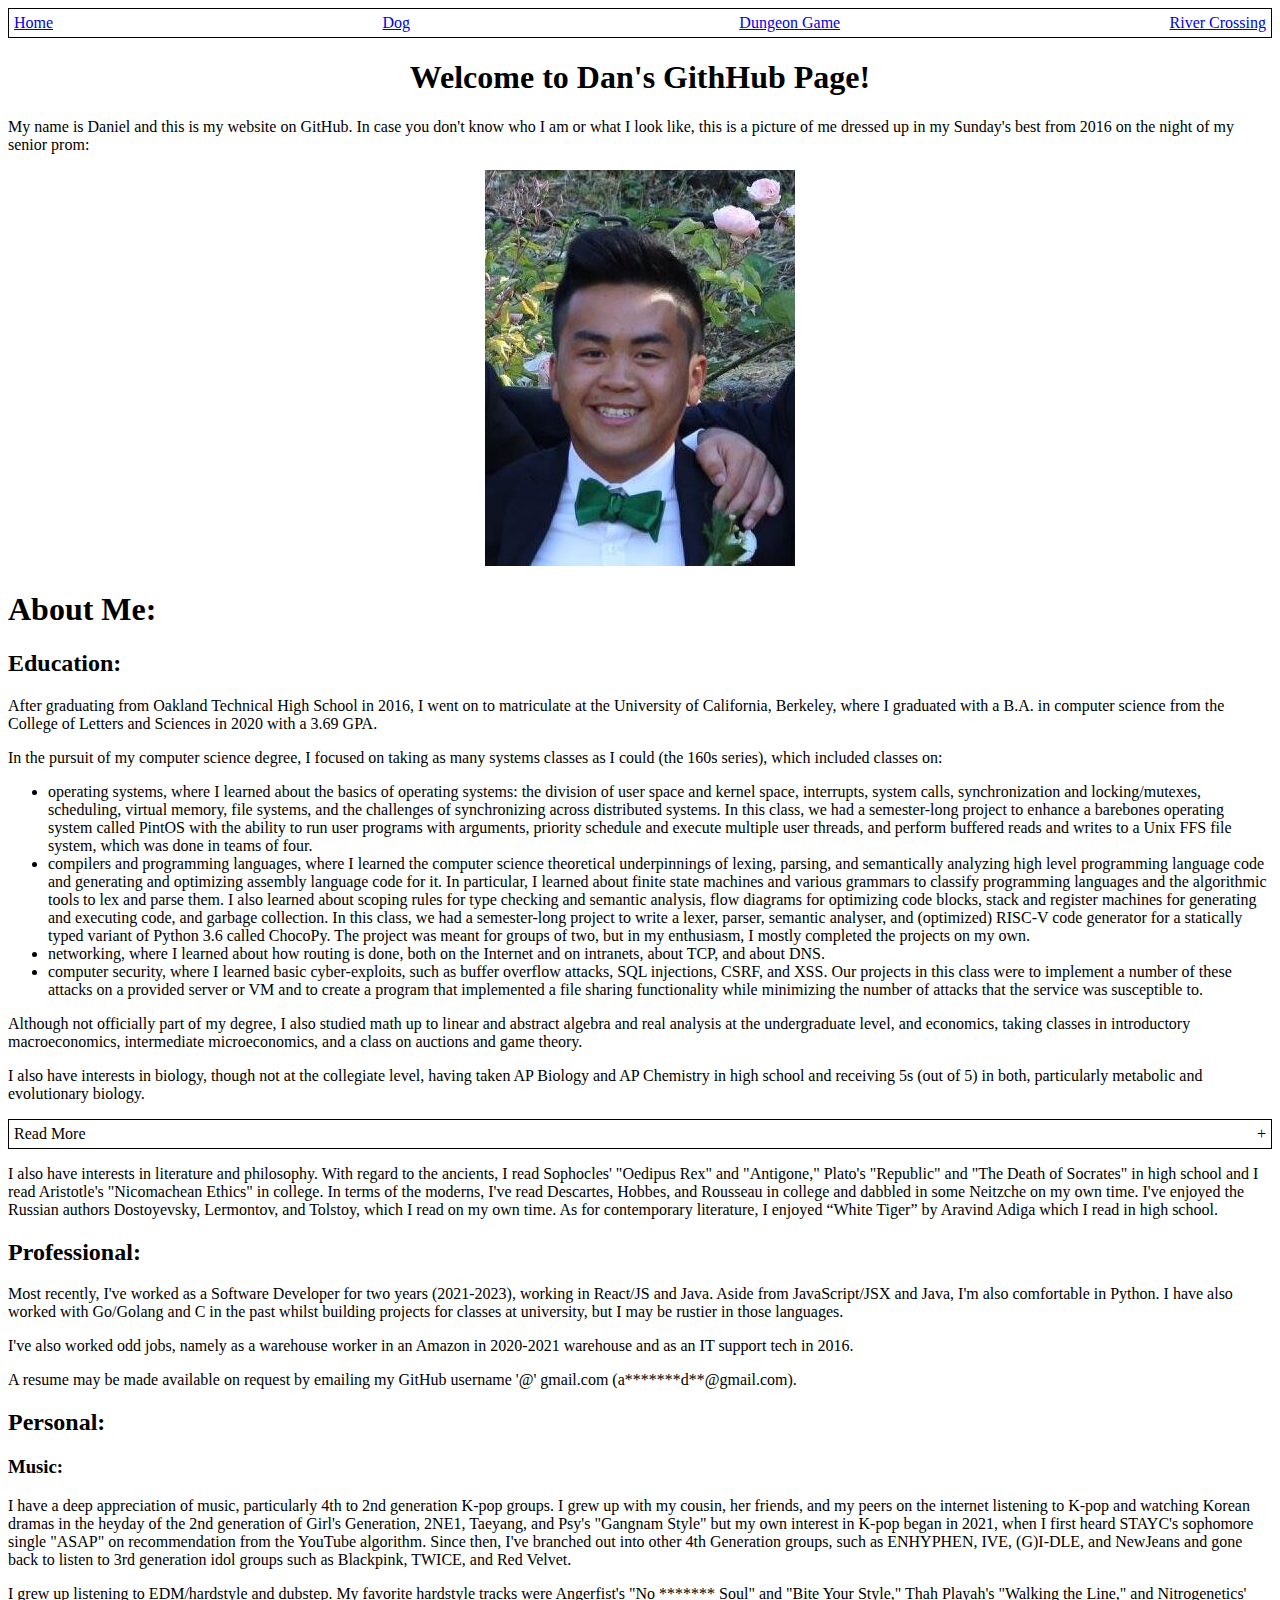
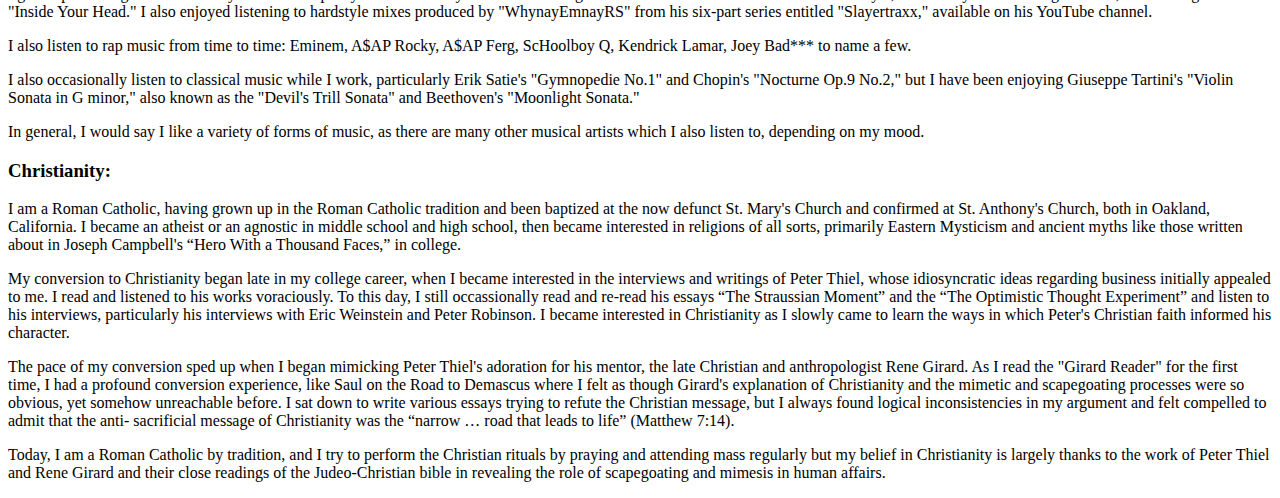
<file: index.html>
<!DOCTYPE html>
<html lang="en">

<head>
  <title>AnalyticDan's GitHub Page - Home</title>
  <link rel="stylesheet" href="css/index.css">
  </link>
  <script src="index.js"></script>
</head>

<body>
  <div class="navigation">
    <a href="index.html">Home</a>
    <a href="dog.html">Dog</a>
    <a href="dungeon.html">Dungeon Game</a>
    <a href="river.pdf">River Crossing</a>
  </div>
  <h1 class="header">Welcome to Dan's GithHub Page!</h1>
  <p>
    My name is Daniel and this is my website on GitHub.
    In case you don't know who I am or what I look like,
    this is a picture of me dressed up in my Sunday's best
    from 2016 on the night of my senior prom:
  </p>
  <div class="image">
    <img alt="me" src="imgs/me.jpg" />
  </div>
  <h1>About Me:</h1>
  <h2>Education:</h2>
  <p>
    After graduating from Oakland Technical High School in 2016, I went on to
    matriculate at the University of California, Berkeley, where I graduated
    with a B.A. in computer science from the College of Letters and Sciences in
    2020 with a 3.69 GPA.
  </p>

  <p>
    In the pursuit of my computer science degree, I focused on taking as
    many systems classes as I could (the 160s series), which included
    classes on:
  <ul>
    <li>
      operating systems, where I learned about the basics of
      operating systems: the division of user space and kernel space,
      interrupts, system calls, synchronization and locking/mutexes,
      scheduling, virtual memory, file systems, and the challenges of
      synchronizing across distributed systems. In this class, we had a
      semester-long project to enhance a barebones operating system called
      PintOS with the ability to run user programs with arguments,
      priority schedule and execute multiple user threads, and
      perform buffered reads and writes to a Unix FFS file system,
      which was done in teams of four.
    </li>
    <li>
      compilers and programming languages, where I learned the
      computer science theoretical underpinnings of lexing, parsing,
      and semantically analyzing high level programming language code
      and generating and optimizing assembly language code for it.
      In particular, I learned about finite state machines and
      various grammars to classify programming languages and the
      algorithmic tools to lex and parse them. I also learned about
      scoping rules for type checking and semantic analysis, flow diagrams
      for optimizing code blocks, stack and register machines for
      generating and executing code, and garbage collection. In this
      class, we had a semester-long project to write a lexer, parser,
      semantic analyser, and (optimized) RISC-V code generator for a
      statically typed variant of Python 3.6 called ChocoPy. The project was
      meant for groups of two, but in my enthusiasm, I mostly
      completed the projects on my own.
    </li>
    <li>
      networking, where I learned about how routing is done, both on
      the Internet and on intranets, about TCP, and about DNS.
    </li>
    <li>
      computer security, where I learned basic cyber-exploits, such
      as buffer overflow attacks, SQL injections, CSRF, and XSS. Our
      projects in this class were to implement a number of these
      attacks on a provided server or VM and to create a program
      that implemented a file sharing functionality while minimizing
      the number of attacks that the service was susceptible to.
    </li>
  </ul>
  </p>
  <p>
    Although not officially part of my degree, I also studied math up to
    linear and abstract algebra and real analysis at the undergraduate
    level, and economics, taking classes in introductory macroeconomics,
    intermediate microeconomics, and a class on auctions and game theory.
  </p>
  <p>
    I also have interests in biology, though not at the collegiate level,
    having taken AP Biology and AP Chemistry in high school and receiving 5s
    (out of 5) in both, particularly metabolic and evolutionary biology.
  </p>
  <div class="read-more">
    <div class="read-more__header" onclick="onClickReadMore('pathogen');">
      <span class="read-more__header-text" id="read-more__header-text--pathogen">
        Read More
      </span>
      <span class="read-more__header-indicator" id="read-more__header-indicator--pathogen">
        +
      </span>
    </div>
    <div class="read-more__body" id="read-more__body--pathogen">
      <p>
        I've tried every diet under the sun: calorie counting (IIFYM),
        intermittent fasting, prolonged fasting, low carb/keto, high carb,
        high protein, vegetarian, paleo, and have tried to understand the
        metabolic underpinnings of the obesity epidemic. Having tried and
        failed at these diets, I believe in a somewhat unorthodox theory that
        the two major contemporary illnesses of our time, depression and
        obesity, are linked in that both are caused by an excessive pathogenic
        load.
      </p>
      <p>
        The first clue for me is a teleological explanation of depression
        (and obesity), which is that acute depression is an evolutionary
        adaptation meant to conserve energy for repair after a bodily injury.
        Many of the symptoms of depression, e.g. lethargy, hypersomnia, and
        avoidance of people, are adaptive when it comes to preventing the
        spread of disease. The inflammation that occurs in people with
        depression is also symptomatic of an immune response. Heat denatures
        proteins that bacteria rely on to metabolize energy substrates and/or
        reproduce. Though fever can be fatal for humans in some cases, the
        body has an efficient respiratory system to minimize self-cell damage
        that foreign microbes cannot paracetize so well. Though some believe
        inflammation causes illness, I believe that inflammation is a sign
        that the body is already ill. That is to say, I believe the arrow of
        causality is reversed from the popular science point of view.
      </p>
      <p>
        Once this acute inflammation turns chronic, however, the body
        requires more energy to maintain this high body temperature. Fat
        accumulates around the midsection as an attempt to insulate the core.
        Hunger hormones go into overdrive. Whether the person craves sugar to
        make use of its readily metabolized glucose monomers, fat for its
        high energy density, or protein for its high thermic effect, the
        result of chronic inflammation is high energy demand to complete the
        immune process, along the way causing obesity and other problems for
        organs like the liver in the case of non-alcoholic fatty liver
        disease or certain forms of pancreatitis and heart disease by storing
        fat and shuttling energy for use elsewhere.
      </p>
      <p>
        My belief is the issue is best remedied by a form of acute heat
        therapy, which mimics fever to denature the pathogens proteins,
        thereby killing them and rendering them unable to reproduce once the
        body's internal temperature is sustained around 101 degrees
        Fahrenheit. Ensuring that one is clothed in properly insulating
        attire when not in heat therapy is also recommended from my point of
        view. Aside from that, I would recommend boiling water before
        consumption to decrease pathogenic load as much as possible. At a
        time when aging pipe infrastructure diminishes tap water quality in
        the developed world, the public is more unconscious of the role of
        water-borne illnesses than ever. Cholera, typhoid, and TB are may
        seem like quaint, old world diseases, but their descendants are not.
        If the statistics are right, we are getting less of our water intake
        from boiled coffees and teas and more of our water intake from
        dubiously filtered tap water in reusable bottle form. The plagues of
        old have come back, but hide themselves with new disguises, I claim.
      </p>
      <p>
        Regarding the effects of reducing obesity via heat therapy, I only
        have anecdotal evidence from my own experience, but on the effects of
        heat therapy on depression, there is a study from UW Madison showing
        that when patients were subject to infrared lights that brought their
        core temperature up to 38.5 degrees C, or 101.3 degrees F, their
        depression went away for up to six weeks post-treatment. I can
        personally attest to heat therapy for the treatment of depression,
        too.
      </p>
      <p>
        As to why depression and obesity have been rising in recent years,
        I would attribute at least some of the cause, ironically enough, to
        climate change, though there are probably a myriad of reasons. While
        fever temperatures are enough to kill pathogens, slight increases in
        temperature have dramatic effects on the rate of reaction, such as
        those that keep bacteria alive and help them to proliferate. As
        homeotherms, we don't notice the effects of slight temperature
        changes so much, given that we regulate temperature in large part
        internally, but for life forms that cannot regulate body temperature
        in this way, any slight increase in temperature can influence their
        survivability dramatically. If their reproduction is exponential,
        this would mean the proliferation of bacterial and viral life
        heretofore unseen in the modern world.
      </p>
    </div>
  </div>
  <p>
    I also have interests in literature and philosophy. With regard to the
    ancients, I read Sophocles' "Oedipus Rex" and "Antigone," Plato's
    "Republic" and "The Death of Socrates" in high school and I read
    Aristotle's "Nicomachean Ethics" in college. In terms of the moderns,
    I've read Descartes, Hobbes, and Rousseau in college and dabbled in some
    Neitzche on my own time. I've enjoyed the Russian authors Dostoyevsky,
    Lermontov, and Tolstoy, which I read on my own time. As for contemporary
    literature, I enjoyed “White Tiger” by Aravind Adiga which I read in
    high school.
  </p>
  <h2>Professional:</h2>
  <p>
    Most recently, I've worked as a Software Developer for two years
    (2021-2023), working in React/JS and Java. Aside from JavaScript/JSX and
    Java, I'm also comfortable in Python. I have also worked with Go/Golang
    and C in the past whilst building projects for classes at university, but
    I may be rustier in those languages.
  </p>
  <p>
    I've also worked odd jobs, namely as a warehouse worker in an Amazon in
    2020-2021 warehouse and as an IT support tech in 2016.
  </p>
  <p>
    A resume may be made available on request by emailing my GitHub username
    '@' gmail.com (a*******d**@gmail.com).
  </p>
  <h2>Personal:</h2>
  <h3>Music:</h3>
  <p>
    I have a deep appreciation of music, particularly 4th to 2nd generation
    K-pop groups. I grew up with my cousin, her friends, and my peers on the
    internet listening to K-pop and watching Korean dramas in the heyday of
    the 2nd generation of Girl's Generation, 2NE1, Taeyang, and Psy's "Gangnam
    Style" but my own interest in K-pop began in 2021, when I first heard
    STAYC's sophomore single "ASAP" on recommendation from the YouTube
    algorithm. Since then, I've branched out into other 4th Generation groups,
    such as ENHYPHEN, IVE, (G)I-DLE, and NewJeans and gone back to listen to
    3rd generation idol groups such as Blackpink, TWICE, and Red Velvet.
  </p>
  <p>
    I grew up listening to EDM/hardstyle and dubstep. My favorite hardstyle
    tracks were Angerfist's "No ******* Soul" and "Bite Your Style," Thah
    Playah's "Walking the Line," and Nitrogenetics' "Inside Your Head." I
    also enjoyed listening to hardstyle mixes produced by "WhynayEmnayRS"
    from his six-part series entitled "Slayertraxx," available on his YouTube
    channel.
  </p>
  <p>
    I also listen to rap music from time to time: Eminem, A$AP Rocky, A$AP
    Ferg, ScHoolboy Q, Kendrick Lamar, Joey Bad*** to name a few.
  </p>
  <p>
    I also occasionally listen to classical music while I work, particularly
    Erik Satie's "Gymnopedie No.1" and Chopin's "Nocturne Op.9 No.2," but I
    have been enjoying Giuseppe Tartini's "Violin Sonata in G minor," also
    known as the "Devil's Trill Sonata" and Beethoven's "Moonlight Sonata."
  </p>
  <p>
    In general, I would say I like a variety of forms of music, as there are
    many other musical artists which I also listen to, depending on my mood.
  </p>
</body>
<h3>Christianity:</h3>
<p>
  I am a Roman Catholic, having grown up in the Roman Catholic tradition and
  been baptized at the now defunct St. Mary's Church and confirmed at St.
  Anthony's Church, both in Oakland, California. I became an atheist or an
  agnostic in middle school and high school, then became interested in
  religions of all sorts, primarily Eastern Mysticism and ancient myths like
  those written about in Joseph Campbell's “Hero With a Thousand Faces,”
  in college.
</p>
<p>
  My conversion to Christianity began late in my college career, when I became
  interested in the interviews and writings of Peter Thiel, whose idiosyncratic
  ideas regarding business initially appealed to me. I read and listened to his
  works voraciously. To this day, I still occassionally read and re-read his
  essays “The Straussian Moment” and the “The Optimistic Thought Experiment”
  and listen to his interviews, particularly his interviews with Eric Weinstein
  and Peter Robinson. I became interested in Christianity as I slowly came to
  learn the ways in which Peter's Christian faith informed his character.
</p>
<p>
  The pace of my conversion sped up when I began mimicking Peter Thiel's
  adoration for his mentor, the late Christian and anthropologist Rene Girard.
  As I read the "Girard Reader" for the first time, I had a profound conversion
  experience, like Saul on the Road to Demascus where I felt as though Girard's
  explanation of Christianity and the mimetic and scapegoating processes were
  so obvious, yet somehow unreachable before. I sat down to write various
  essays trying to refute the Christian message, but I always found logical
  inconsistencies in my argument and felt compelled to admit that the anti-
  sacrificial message of Christianity was the “narrow … road that leads to
  life” (Matthew 7:14).
</p>
<p>
  Today, I am a Roman Catholic by tradition, and I try to perform the Christian
  rituals by praying and attending mass regularly but my belief in Christianity
  is largely thanks to the work of Peter Thiel and Rene Girard and their
  close readings of the Judeo-Christian bible in revealing the role of
  scapegoating and mimesis in human affairs.
</p>
</body>

</html>
</file>
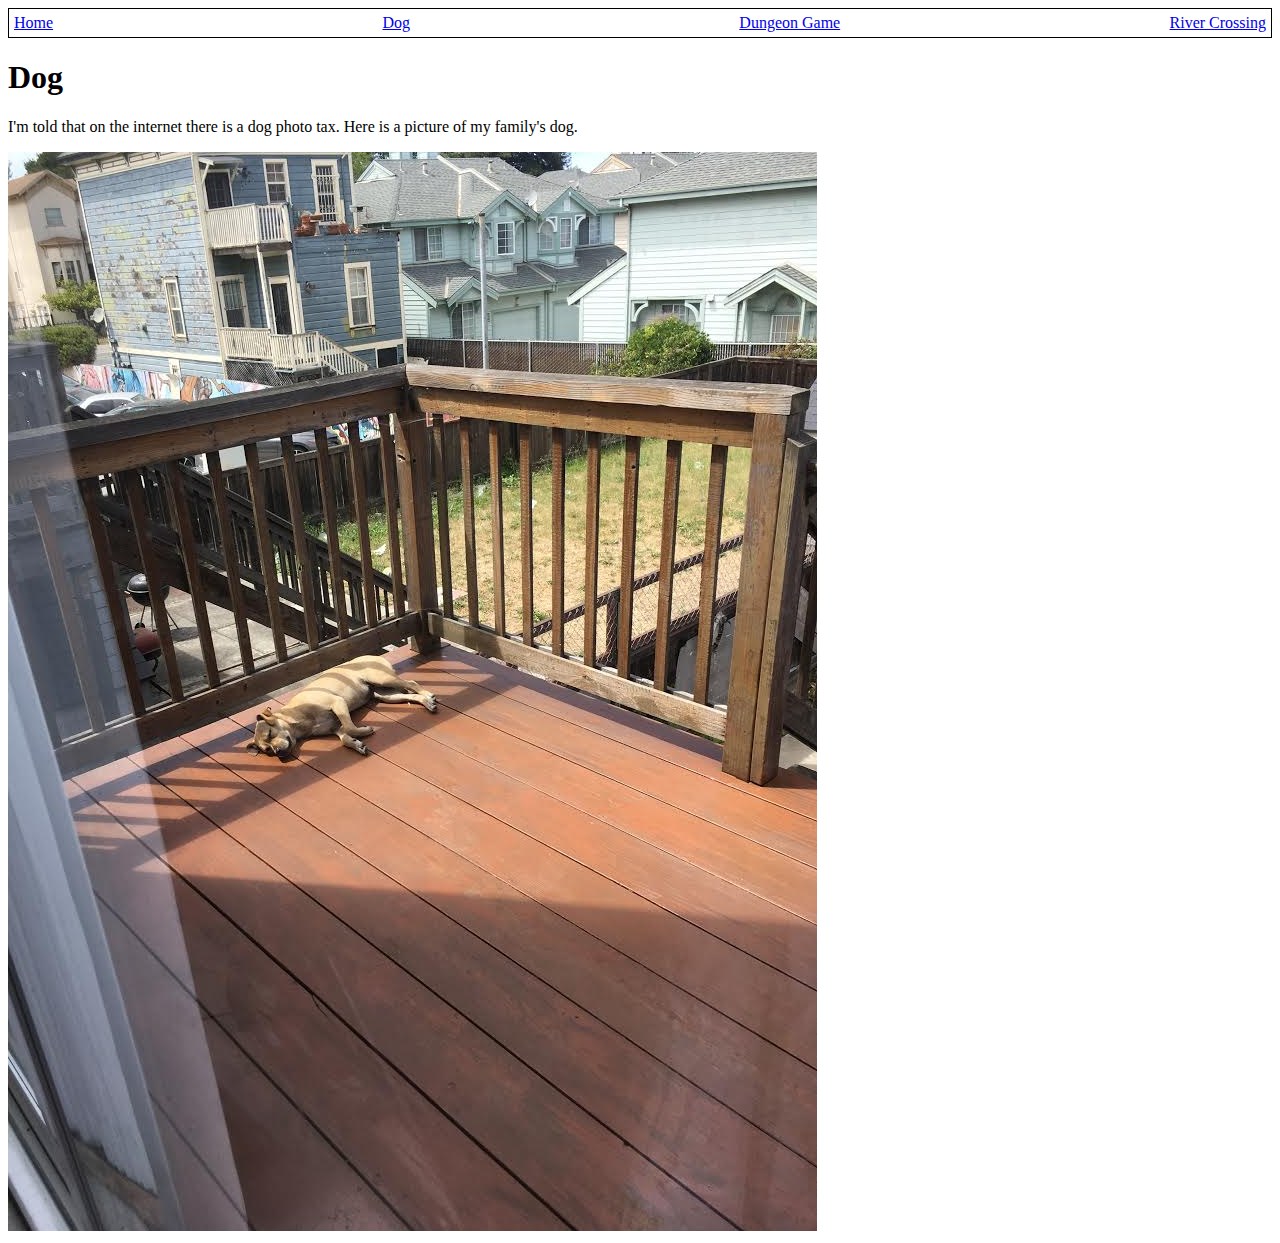
<file: dog.html>
<!DOCTYPE html>
<html lang="en">

<head>
  <title>AnalyticDan's GitHub Page - Dog</title>
  <link rel="stylesheet" href="css/common.css">
  </link>
</head>

<body>
  <div class="navigation">
    <a href="index.html">Home</a>
    <a href="dog.html">Dog</a>
    <a href="dungeon.html">Dungeon Game</a>
    <a href="river.pdf">River Crossing</a>
  </div>
  <h1>Dog</h1>
  <p>
    I'm told that on the internet there is a dog photo tax. Here is a picture
    of my family's dog.
  </p>
  <img src="imgs/dog.jpg">
</body>

</html>
</file>
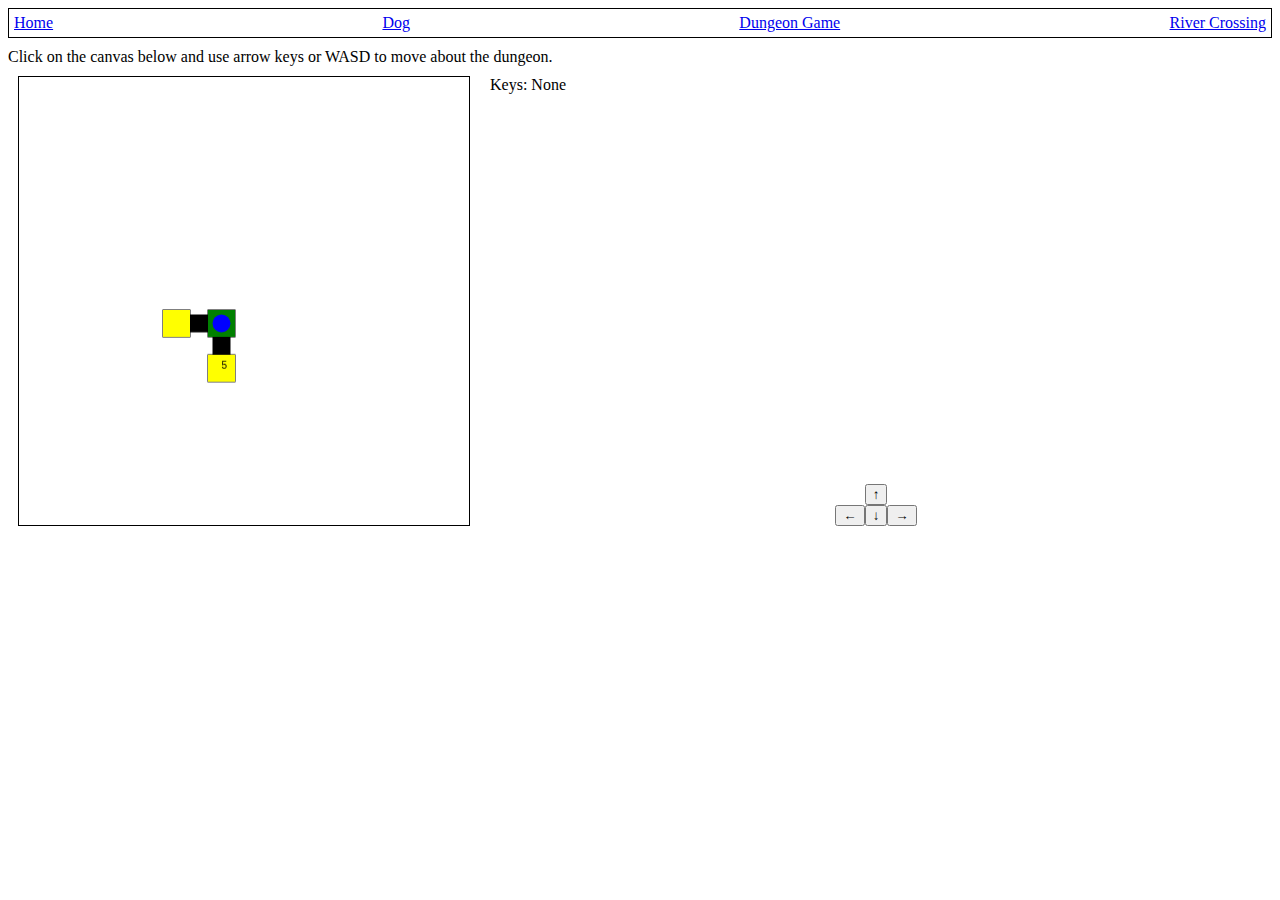
<file: dungeon.html>
<!DOCTYPE html>
<html lang="en">

<head>
  <title>AnalyticDan's GitHub Page - Dungeon Game</title>
  <link rel="stylesheet" href="css/dungeon.css">
  </link>
</head>

<body>
  <div class="navigation">
    <a href="index.html">Home</a>
    <a href="dog.html">Dog</a>
    <a href="dungeon.html">Dungeon Game</a>
    <a href="river.pdf">River Crossing</a>
  </div>
  <div class="instructions">
    Click on the canvas below and use arrow keys or WASD to move about the
    dungeon.
  </div>
  <div class="game">
    <canvas id="canvas" class="game__canvas" height="450" width="450" tabindex="1"></canvas>
    <div class="game__controls">
      <div id="keys" class="game__controls--keys">Keys: None</div>
      <div id="text" class="game__controls--text"></div>
      <div class="game__controls--arrows">
        <button onclick="moveUp()">↑</button>
      </div>
      <div class="game__controls--arrows">
        <button onclick="moveLeft()">←</button>
        <button onclick="moveDown()">↓</button>
        <button onclick="moveRight()">→</button>
      </div>
    </div>
  </div>
  <script src="dungeon.js"></script>
</body>

</html>
</file>
<file: css/index.css>
@import url("common.css");

.header {
  text-align: center;
}

.image {
  text-align: center;
}

.read-more {
  border: 1px black solid;
}

.read-more__header {
  display: flex;
  justify-content: space-between;
  padding: 5px;
}

.read-more__body {
  border-top: 1px black solid;
  display: none;
  padding: 5px;
}
</file>
<file: css/common.css>
.navigation {
  border: 1px black solid;
  display: flex;
  justify-content: space-between;
  padding: 5px;
}
</file>
<file: css/dungeon.css>
@import url("common.css");

.game {
  display: flex;
  margin: 10px;
  max-height: 450px;
}

.instructions {
  margin-top: 10px;
}

.game__canvas {
  border: 1px black solid;
  margin-right: 20px;
}

.game__controls {
  display: flex;
  flex-direction: column;
  width: 100%;
}

.game__controls--keys {
  word-break: break-word;
  margin-bottom: 10px;
}

.game__controls--text {
  overflow-y: scroll;
  word-break: break-word;
  margin-bottom: 20px;
  height: 100%;
}

.game__controls--arrows {
  display: flex;
  justify-content: center;
}
</file>
